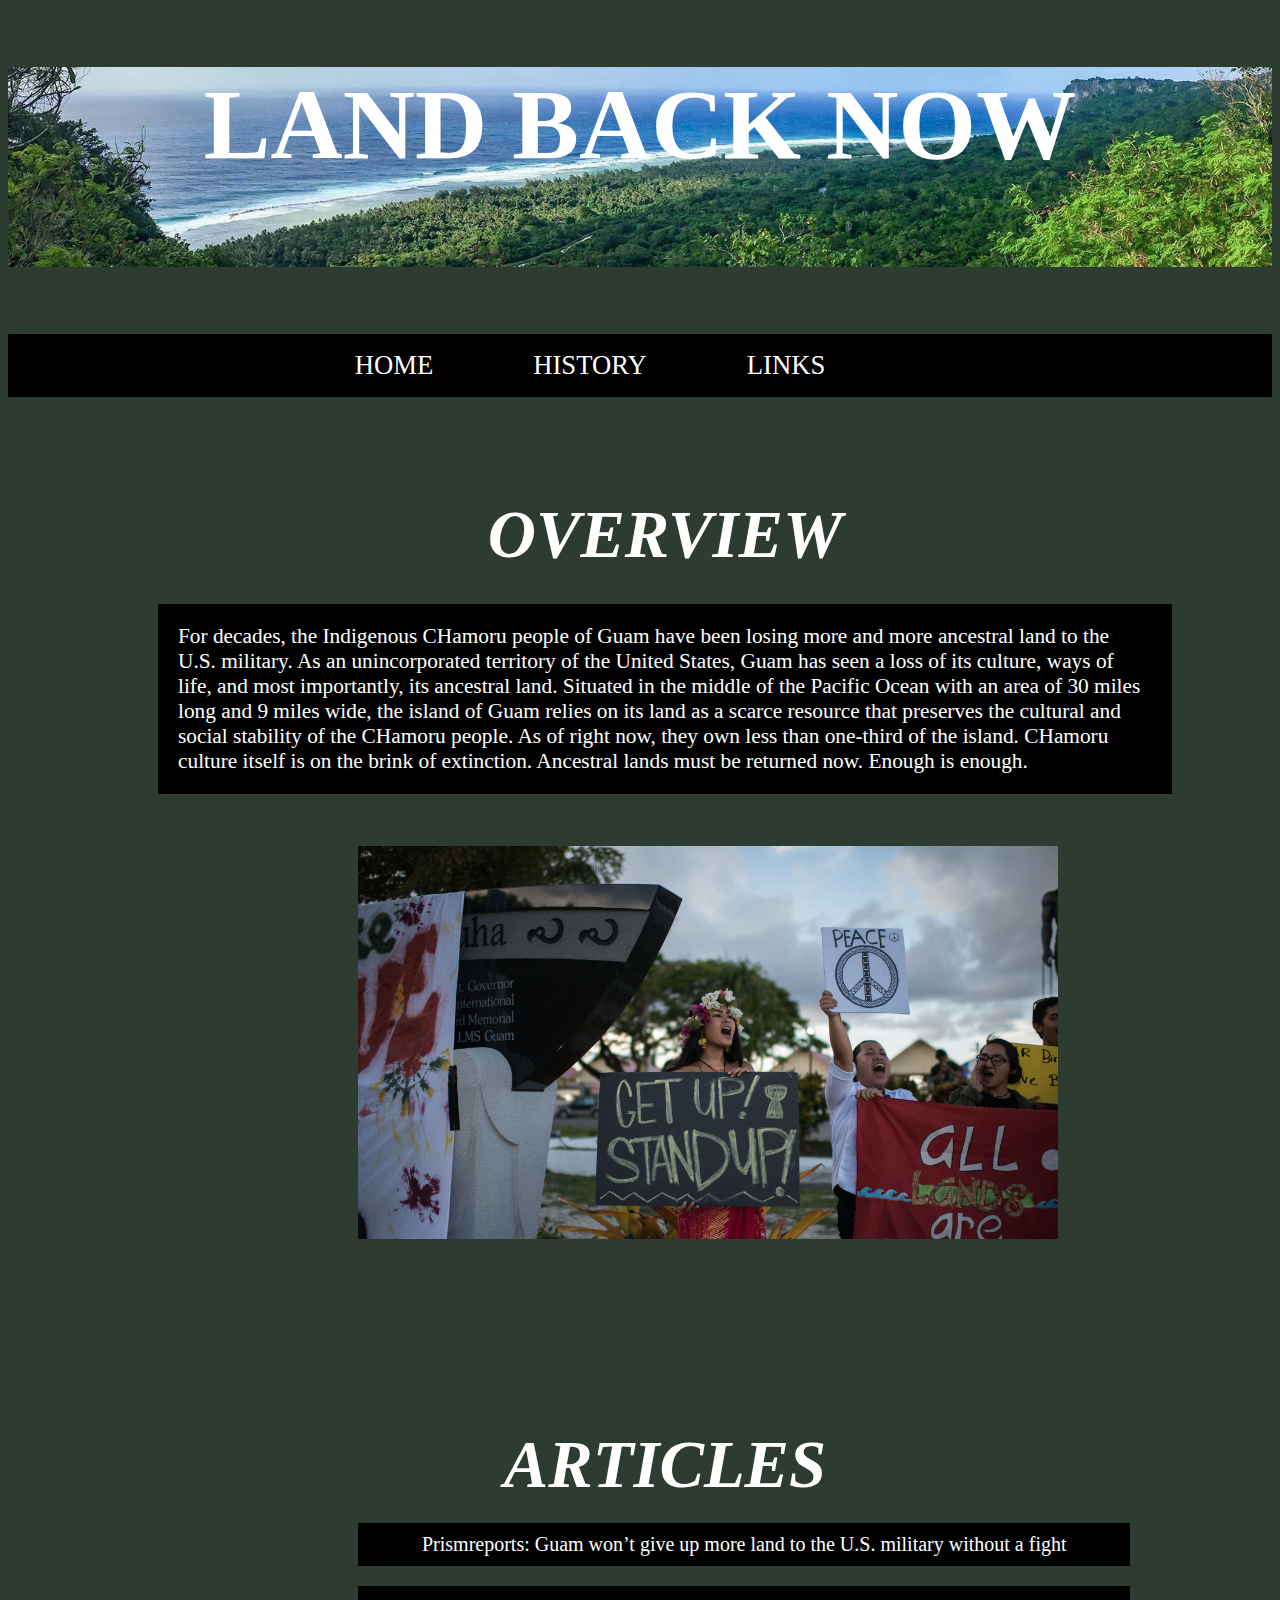
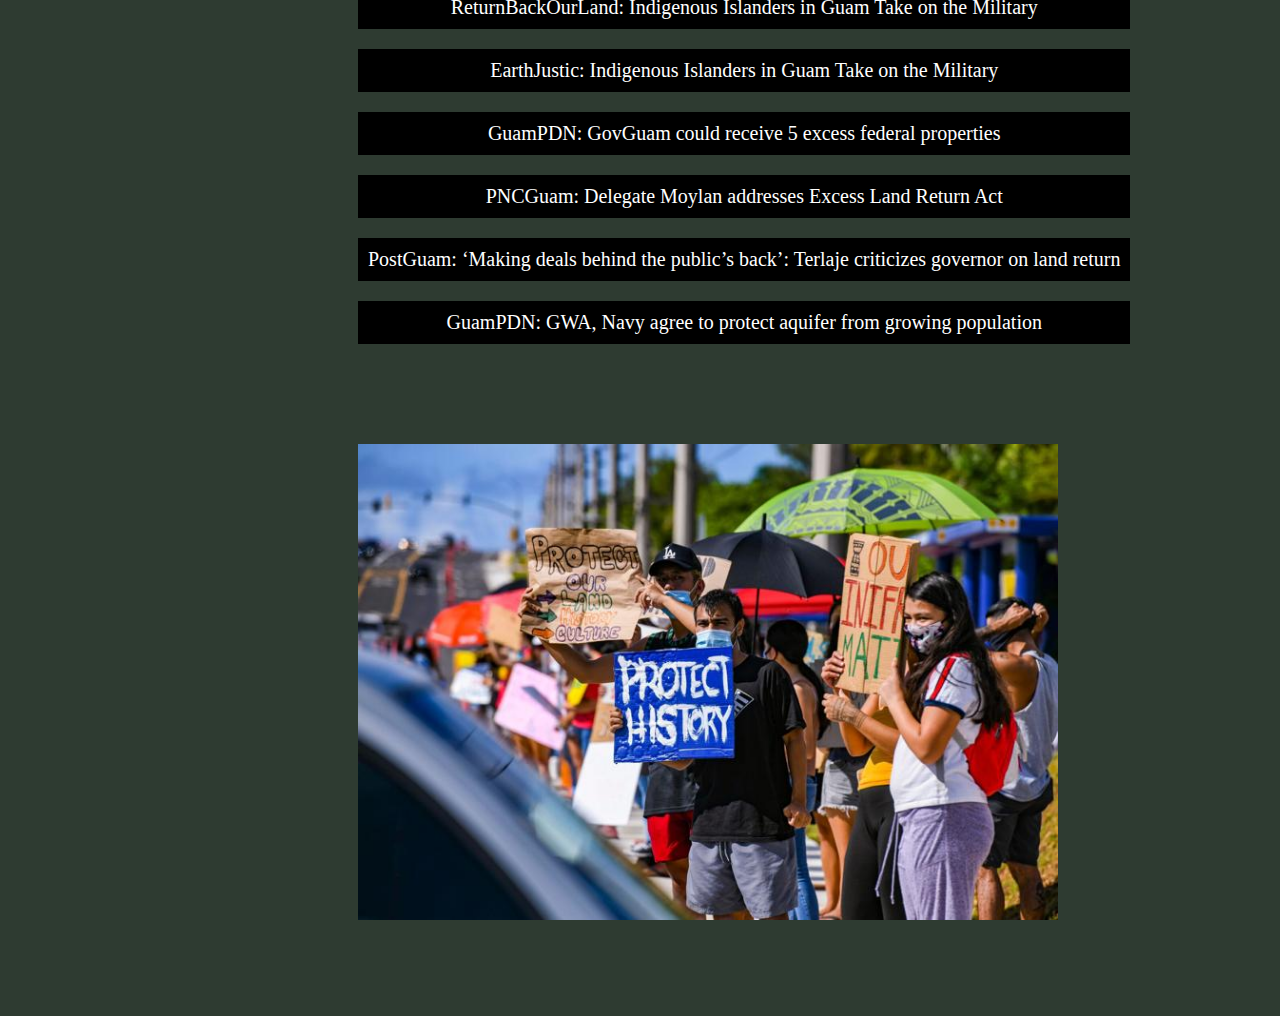
<file: index.html>
<!DOCTYPE html>
<html>
<head>
	<meta charset="utf-8">
	<meta name="viewport" content="width=device-width, initial-scale=1">
	<link rel="stylesheet" type="text/css" href="style.css">
	<title></title>
</head>
<body>

	<h1 class="titleText headerImage">LAND BACK NOW</h1>

	<div class="menu">
		<p><a class="navLink" href="index.html">HOME</a></p>
		<p><a class="navLink" href="page2.html">HISTORY</a></p>
		<p><a class="navLink" href="page3.html">LINKS</a></p>
	</div>

	<div class="mainContainer">

		<div class="content">
		
			<h2 class="subTitle">OVERVIEW</h2>
		
			<p class="infoBox">For decades, the Indigenous CHamoru people of Guam have been losing more and more ancestral land to the U.S. military. As an unincorporated territory of the United States, Guam has seen a loss of its culture, ways of life, and most importantly, its ancestral land. Situated in the middle of the Pacific Ocean with an area of 30 miles long and 9 miles wide, the island of Guam relies on its land as a scarce resource that preserves the cultural and social stability of the CHamoru people. As of right now, they own less than one-third of the island. CHamoru culture itself is on the brink of extinction. Ancestral lands must be returned now. Enough is enough.</p>

			<img id="homeImage" src="protest1.webp">

			<h2 class="subTitle">ARTICLES</h2>

			<div class="articleContainer">
				
				<a class="articleBox" href="https://prismreports.org/2021/06/04/guam-wont-give-up-more-land-to-the-u-s-military-without-a-fight/">Prismreports: Guam won’t give up more land to the U.S. military without a fight</a>
			
				<a class="articleBox" href="https://returnbackourland.org/">ReturnBackOurLand: Indigenous Islanders in Guam Take on the Military</a>
			
				<a class="articleBox" href="https://earthjustice.org/article/indigenous-islanders-in-guam-take-on-the-military">EarthJustic: Indigenous Islanders in Guam Take on the Military</a>

				<a class="articleBox" href="https://www.guampdn.com/news/govguam-could-receive-5-excess-federal-properties/article_289cf7ac-baec-11ed-96e5-4b084ef05c12.html">GuamPDN: GovGuam could receive 5 excess federal properties</a>

				<a class="articleBox" href="https://www.pncguam.com/delegate-moylan-addresses-excess-land-return-act/">PNCGuam: Delegate Moylan addresses Excess Land Return Act</a>

				<a class="articleBox" href="https://www.postguam.com/news/local/making-deals-behind-the-public-s-back-terlaje-criticizes-governor-on-land-return/article_f9627666-beff-11ed-8030-8fea75490023.html">PostGuam: ‘Making deals behind the public’s back’: Terlaje criticizes governor on land return</a>


				<a class="articleBox" href="https://www.guampdn.com/news/gwa-navy-agree-to-protect-aquifer-from-growing-population/article_065108f8-5112-11ed-a326-57df6b92d1ca.html">GuamPDN: GWA, Navy agree to protect aquifer from growing population</a>

			</div>

			<img id="homeImage" src="protest3.jpg">

		</div>

	</div>

</body>
</html>
</file>
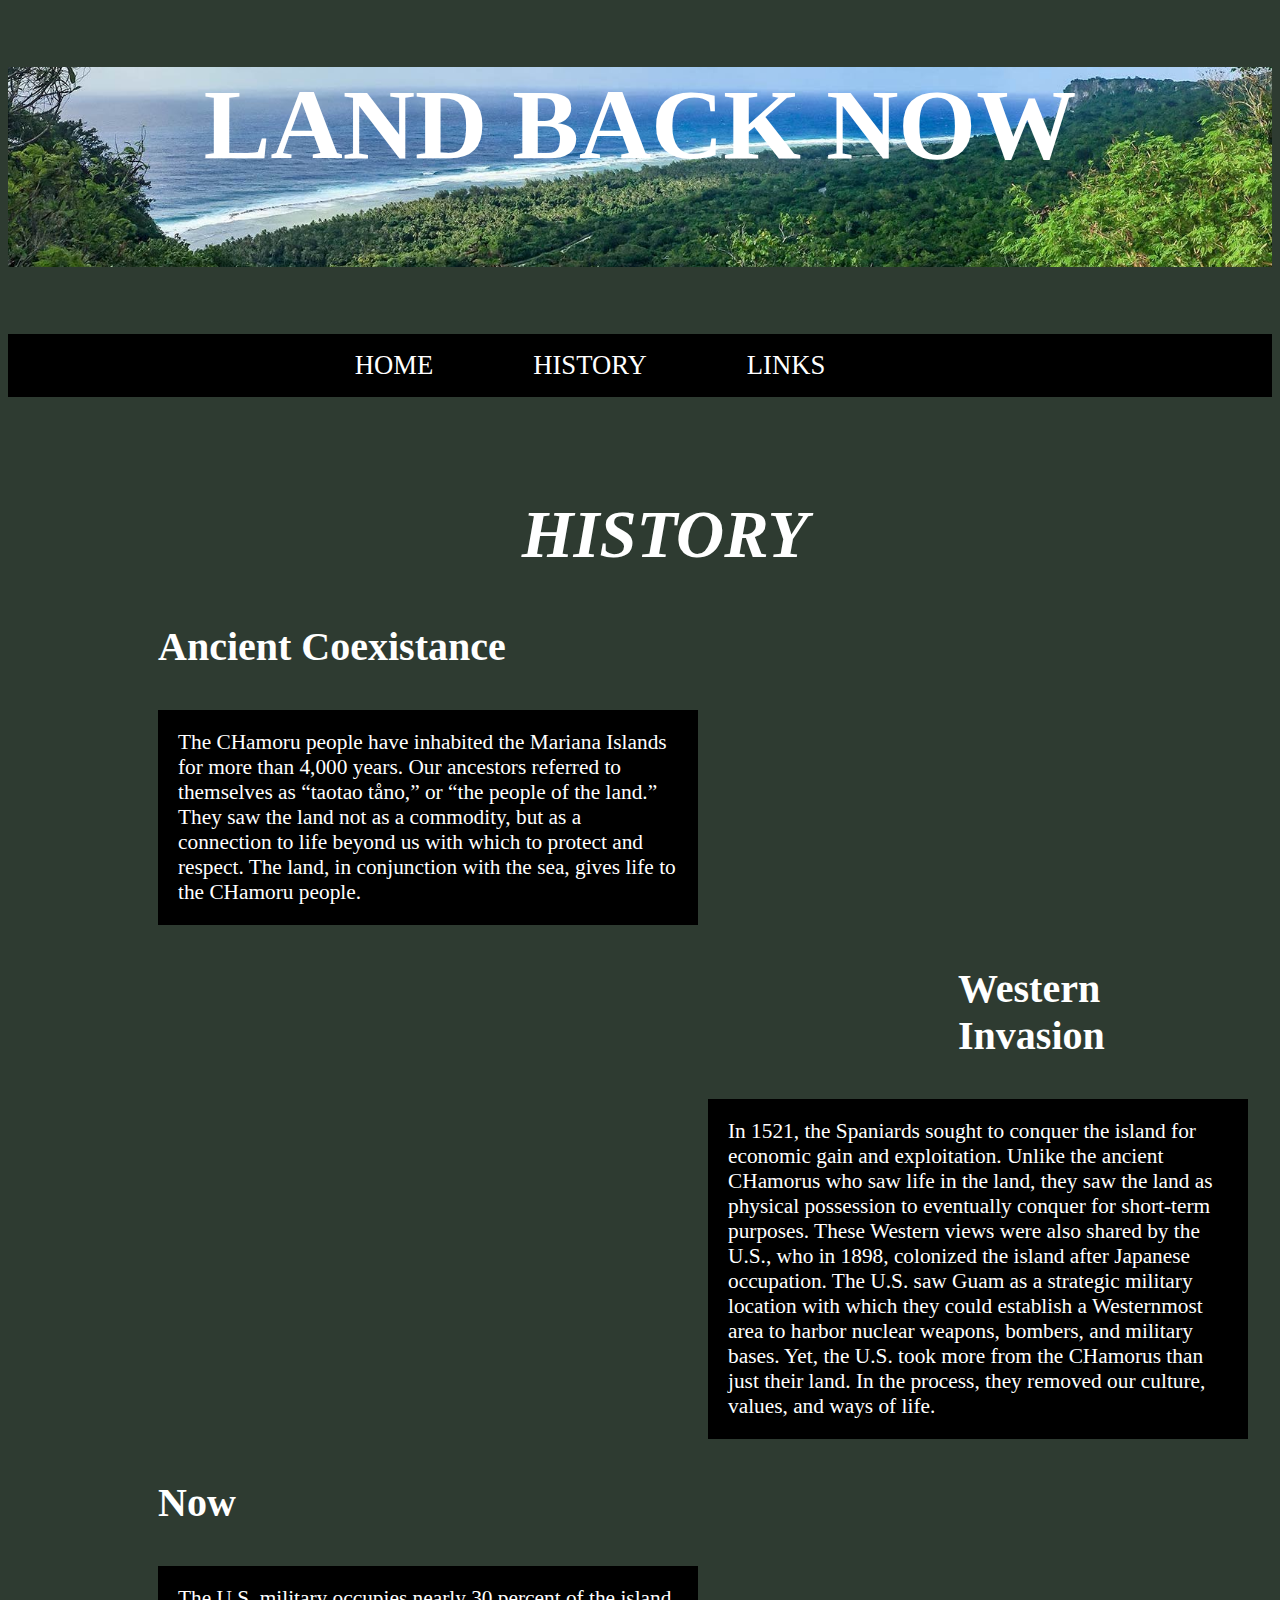
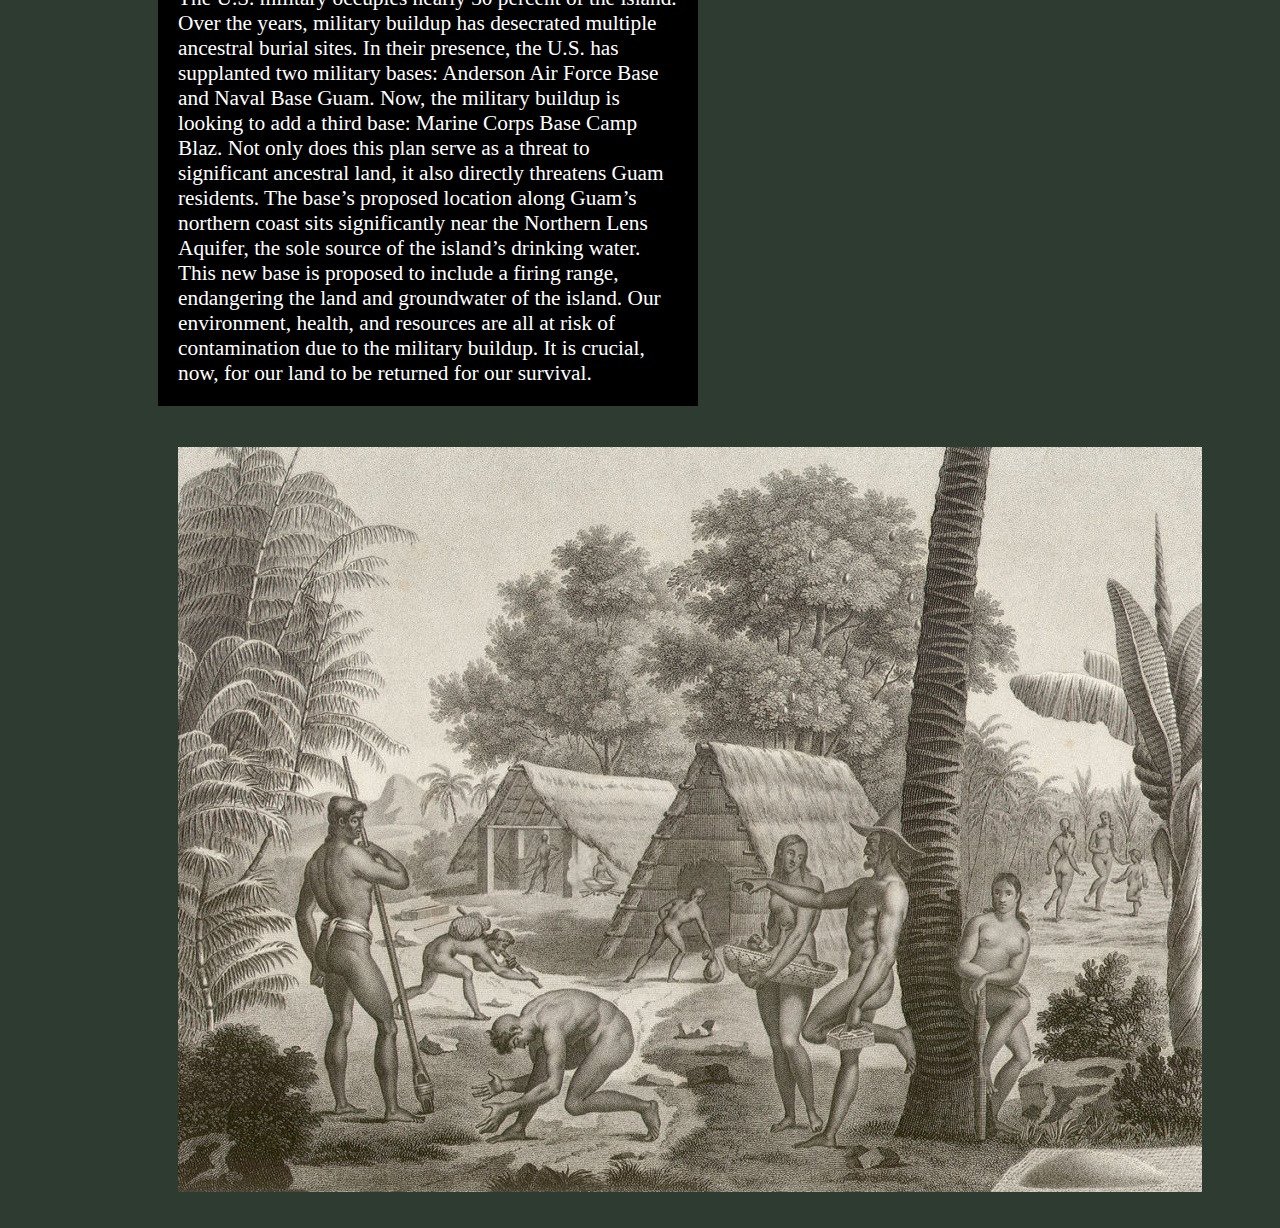
<file: page2.html>
<!DOCTYPE html>
<html>
<head>
	<meta charset="utf-8">
	<meta name="viewport" content="width=device-width, initial-scale=1">
	<link rel="stylesheet" type="text/css" href="style.css">
	<title></title>
</head>
<body>

	<h1 class="titleText headerImage">LAND BACK NOW</h1>

	<div class="menu">
		<p><a class="navLink" href="index.html">HOME</a></p>
		<p><a class="navLink" href="page2.html">HISTORY</a></p>
		<p><a class="navLink" href="page3.html">LINKS</a></p>
	</div>

	<div class="mainContainer">

		<div class="content">

			<h2 id="centerSub" class="subTitle">HISTORY</h2>

			<!-- div class="smallContainer">
				<div class="infoBox">
					<p>The CHamoru people have inhabited the Mariana Islands for more than 4,000 years. Our ancestors referred to themselves as “taotao tåno,” or “the people of the land.” They saw the land not as a commodity, but as a connection to life beyond us with which to protect and respect. The land, in conjunction with the sea, gives life to the CHamoru people.</p>
				</div>
				<div class="imageBox">
					<img src="history1.jpeg">
				</div>
			</div> -->

			<h3 class="eventTitle">Ancient Coexistance</h3>
		
			<p id="event1" class="infoBox">The CHamoru people have inhabited the Mariana Islands for more than 4,000 years. Our ancestors referred to themselves as “taotao tåno,” or “the people of the land.” They saw the land not as a commodity, but as a connection to life beyond us with which to protect and respect. The land, in conjunction with the sea, gives life to the CHamoru people.</p>

			<h3 id="eventTitle2" class="eventTitle">Western Invasion</h3>

			<p id="event2" class="infoBox">In 1521, the Spaniards sought to conquer the island for economic gain and exploitation. Unlike the ancient CHamorus who saw life in the land, they saw the land as physical possession to eventually conquer for short-term purposes. These Western views were also shared by the U.S., who in 1898, colonized the island after Japanese occupation. The U.S. saw Guam as a strategic military location with which they could establish a Westernmost area to harbor nuclear weapons, bombers, and military bases. Yet, the U.S. took more from the CHamorus than just their land. In the process, they removed our culture, values, and ways of life.</p>

			<h3 class="eventTitle">Now</h3>

			<p id="event1" class="infoBox">The U.S. military occupies nearly 30 percent of the island. Over the years, military buildup has desecrated multiple ancestral burial sites. In their presence, the U.S. has supplanted two military bases: Anderson Air Force Base and Naval Base Guam. Now, the military buildup is looking to add a third base: Marine Corps Base Camp Blaz. Not only does this plan serve as a threat to significant ancestral land, it also directly threatens Guam residents. The base’s proposed location along Guam’s northern coast sits significantly near the Northern Lens Aquifer, the sole source of the island’s drinking water. This new base is proposed to include a firing range, endangering the land and groundwater of the island. Our environment, health, and resources are all at risk of contamination due to the military buildup. It is crucial, now, for our land to be returned for our survival.</p>

				<div class="imageBox">
					<img class="historyImages" src="history1.jpeg">
				</div>

			</div>

		</div>
	</div>


</body>
</html>
</file>
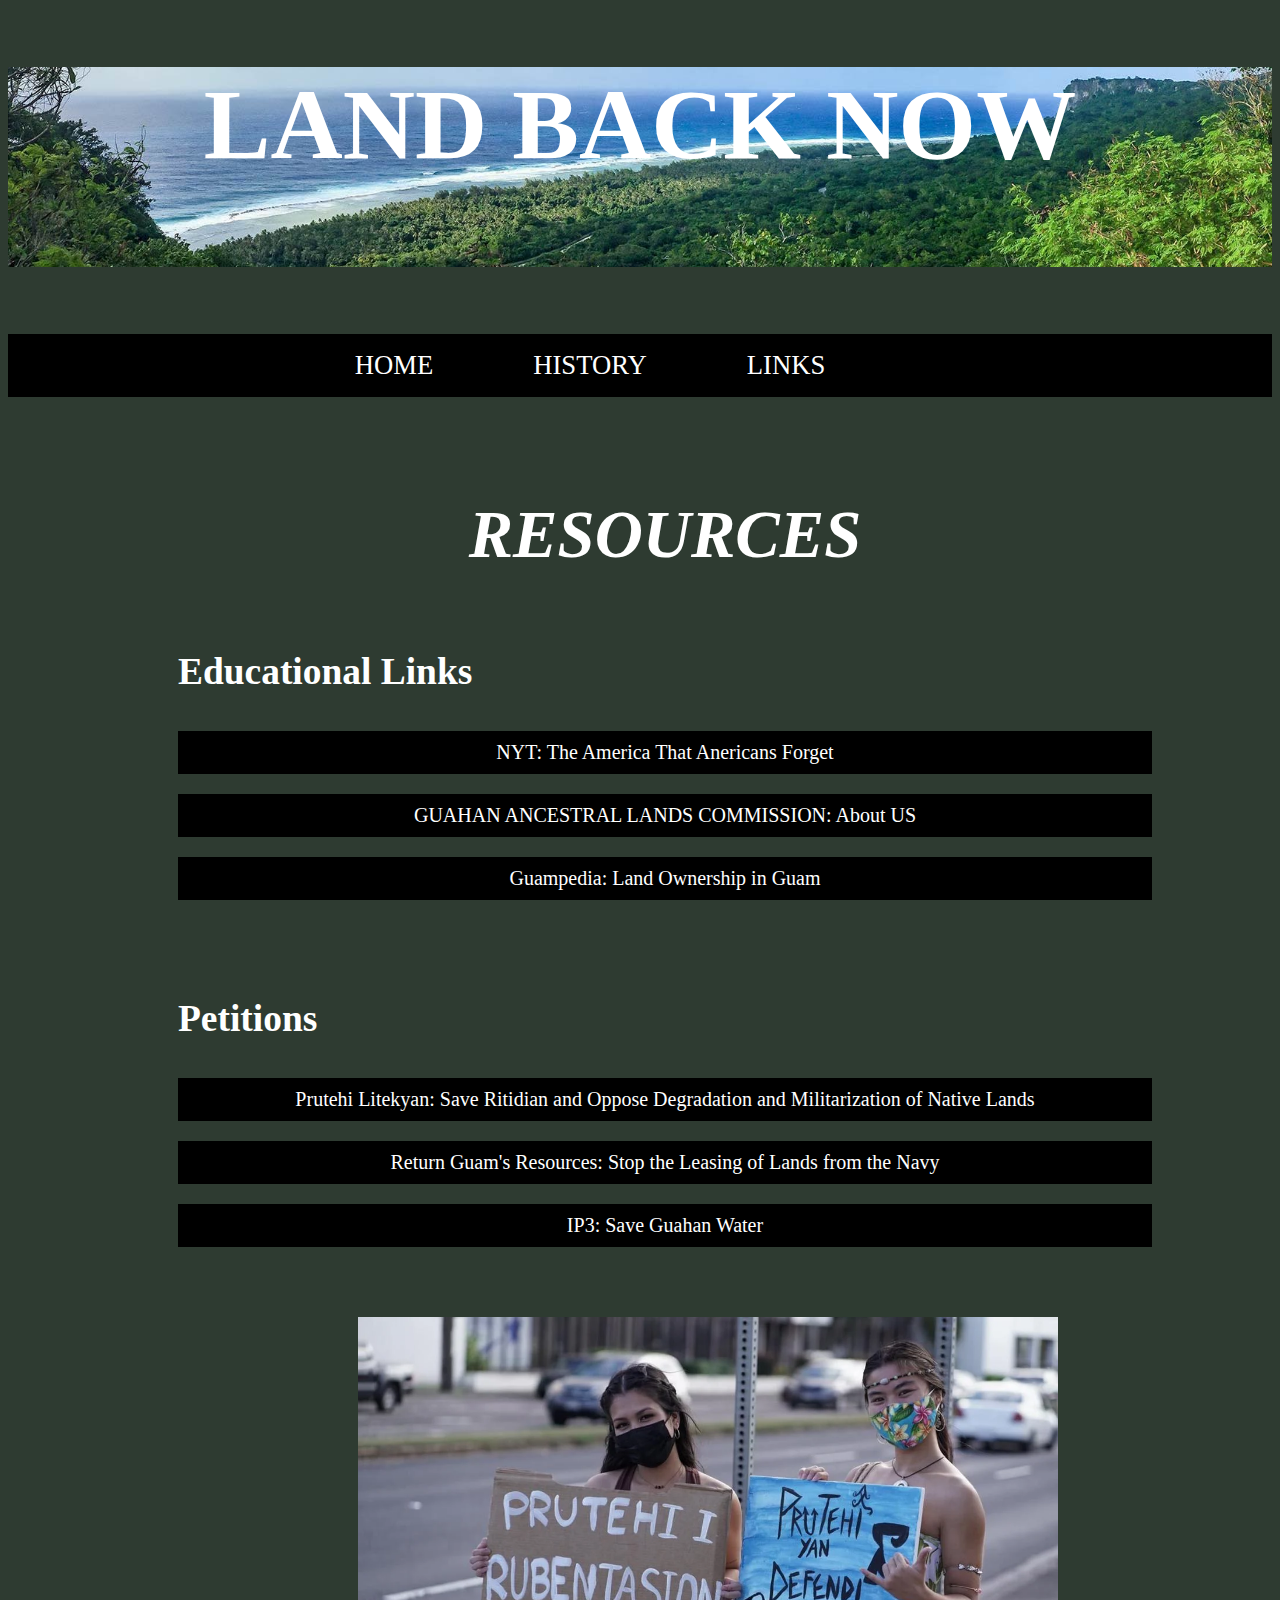
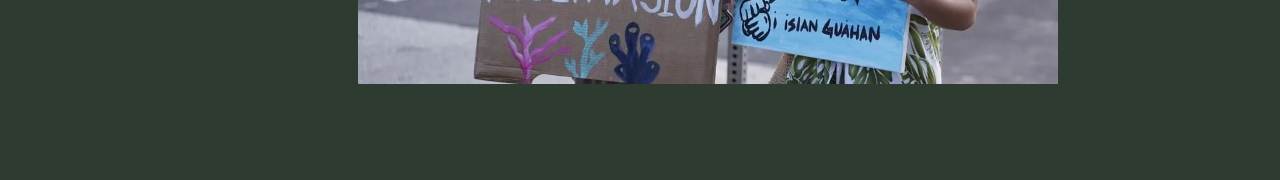
<file: page3.html>
<!DOCTYPE html>
<html>
<head>
	<meta charset="utf-8">
	<meta name="viewport" content="width=device-width, initial-scale=1">
	<link rel="stylesheet" type="text/css" href="style.css">
	<title></title>
</head>
<body>

	<h1 class="titleText headerImage">LAND BACK NOW</h1>

	<div class="menu">
		<p><a class="navLink" href="index.html">HOME</a></p>
		<p><a class="navLink" href="page2.html">HISTORY</a></p>
		<p><a class="navLink" href="page3.html">LINKS</a></p>
	</div>

	<div class="mainContainer">

		<div class="content">
		
			<h2 id="centerSub" class="subTitle">RESOURCES</h2>

			<div class="container">
				<div class="column">
					<h3 class="">Educational Links</h3>
			
		
					<a class="articleBox" href="https://www.nytimes.com/2023/07/07/magazine/guam-american-military.html">NYT: The America That Anericans Forget</a>

					<a class="articleBox" href="https://dlm.guam.gov/guam-ancestral-lands-commission/">GUAHAN ANCESTRAL LANDS COMMISSION: About US</a>

					<a class="articleBox" href="https://www.guampedia.com/land-ownership-on-guam/">Guampedia: Land Ownership in Guam</a>

				</div>
				<div class="column">
					
					<h3 class="">Petitions</h3>

					<a class="articleBox" href="https://www.change.org/p/prutehi-litekyan-save-ritidian-and-oppose-the-degradation-and-militarization-of-native-lands">Prutehi Litekyan: Save Ritidian and Oppose Degradation and Militarization of Native Lands</a>

					<a class="articleBox" href="https://www.change.org/p/34th-guam-legislature-return-guam-s-resources-stop-the-leasing-of-lands-from-the-navy">Return Guam's Resources: Stop the Leasing of Lands from the Navy</a>

					<a class="articleBox" href="https://www.ip3action.org/save-guahan-guam-water-sign-the-petition/">IP3: Save Guahan Water</a>

				</div>
			</div>

			<img id="homeImage" src="protest2.webp">



			<!-- <div class="imageContainer">
				<div class="panel">
					<img src="history3.jpeg">
				</div>
				<div class="panel">
					<img src="protest1.webp">
				</div>
				<div class="panel">
					<img src="protest2.webp">
				</div>
				<div class="panel">
					<img src="protest3.jpg">
				</div>
				<div class="panel">
					<img src="protest4.webp"></div>
			</div> -->


</body>
</html>
</file>
<file: style.css>
@import url('https://fonts.googleapis.com/css2?family=Unna:ital,wght@0,400;0,700;1,400;1,700&display=swap')

* {
	box-sizing: border-box;
}

body {
	background-color: #2e3b31;
	color: white;
}

.mainContainer {
	font-size: 24pt;
	padding-left: 150px;
	padding-right: 100px;
	margin: 0px;
}

.menu {
	display: flex;
	justify-content: center;
	margin: 0;
	background-color: black;
}

.menu a {
	color: white;
	margin-right: 100px;
	justify-content: center;
	font-size: 20pt;
	text-decoration: none;
}

.content {
	font-weight: lighter;
}

.headerImage {
	background-image: url('header-image.jpeg');
	background-size: cover;
/*	background-position: center top;*/
	width: 100%;
	height: 200px;
	object-fit: cover;
}

.titleText {
	color: white;
	font-size: 100px;
	text-align: center;
	font-family: "Unna", serif;
  	font-weight: 900;
  	font-style: normal;
}

.subTitle {
	font-size: 50pt;
	margin-top: 100px;
	padding-bottom: 10px;
	margin-bottom: 10px;
	border-bottom: 50px;
	font-style: italic;
	text-align: center;
}

#centerSub {
	text-align: center;
}

#homeImage {
	margin-left: 200px;
	margin-top: 30px;
	margin-bottom: 80px;
	width: 700px;
	height: auto;
}

.smallContainer {
	display: flex;
}

.eventTitle {
	font-size: 30pt;
}

#eventTitle2 {
	margin-left: 800px;
}

#event1 {
	width: 500px;
}

#event2 {
	width: 500px;
	margin-left: 550px;

}

.infoBox {
	background-color: black;
	color: white;
	font-size: 16pt;
	flex: 2;
	padding: 20px;
}

.imageBox {
	display: inline-block;
	padding: 20px;
	width: 10%;
}

p {
	background-color: black;
}

.articleContainer {
	padding-bottom: 50px;
	display: inline-block;
	margin-left: 200px;
}

.articleBox {
	display: block;
	text-align: center;
	color: white;
	background-color: black;
	background-: ;
	text-decoration: none;
	font-size: 15pt;
	padding: 10px;
	margin-bottom: 20px;
	display: block;
}

/*.container {
	display: flex;
	justify-content: space-between;
}

.imageContainer {
	display: grid;
	grid-template-columns: repeat;
	grid-gap: 20px;
}

.panel {
	width: 10px;
	height: 5px;
}*/

.column {
	flex: 1;
	padding: 20px
}
</file>
